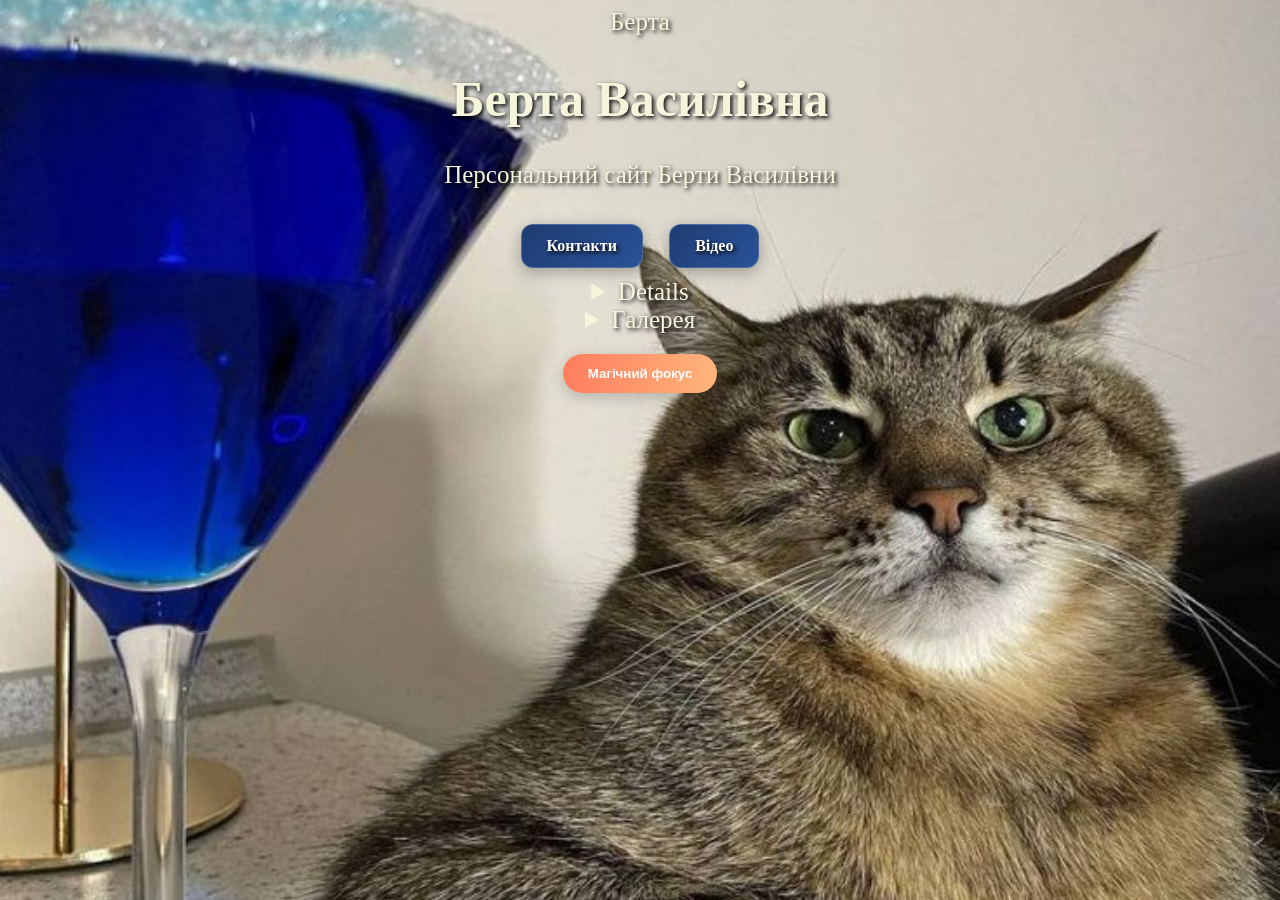
<file: index.html>
<!DOCTYPE html>
<html lang="uk">
    <head>
        <meta charset="UTF-8"
        <title>Берта</title>
<link rel="icon" type="image/svg+xml" href="favicon.svg" />
<link rel="shortcut icon" href="favicon.ico" type="image/x-icon" />
<link rel="apple-touch-icon" sizes="180x180" href="apple-touch-icon.png" />
<link rel="manifest" href="site.webmanifest" />
<link rel="stylesheet" href="style.css">
    </head>
<body style="background-image: url('Berta Photo/C1.jpg'); background-size: cover; background-position: center; background-repeat: no-repeat; background-attachment: fixed; text-align: center; color: beige; text-shadow: 2px 2px 4px #000; font-size: 25px;">
</body>
    <!--Шапка-->
    <header>
        <div id="content">
        <h1 id="top">Берта Василівна</h1>
        <p>Персональний сайт Берти Василівни</p>
    </header>
    <!--Меню-->
<nav style="text-align: center; margin-top: 20px;">
    <a href="pages/contact.html" class="cat-button">Контакти</a>
    <a href="pages/video.html" class="cat-button">Відео</a>
</nav>

    <audio id="berta-sound" src="purr.mp3.mp3"></audio>
     


    <!--Основний контент-->
    <details id="about">
        </summary>Про Берту і як вона стала Василівною</summary>

        <p>
            <b>Берта Василівна</b>
            Народилась В місті Первомайськ Миколаївська облсать. Ще будучи кошеням вона проявляла велику активність до світу та все що її оточує. Одного разу Берта очутилась в квартирі де живе автор цього сайту і з тих пір її життя набрало геть нових барв. 
            Спочатку вона була блохастою та відлякувала людей закислими очима та неприємним запахом, ну і звичайно ходила під три чорти за те що не ходила де треба в туалет, проте це не завадило їй стати повноцінним членом сім'ї. 
            Коли була кошенням, Берта боялась бути сама тому голосно мявкала як той пес недорізаний і сумавала за увагою, звичайно хто ж захоче блохасту кішку на руки брати, але то нюанси. 
            Порода Берти прямовуха шотланка, така поважна персона аж з Шотландії в Первомайськ заскочила. 
            Берта має дуже гарну сіру шерсть, від якої потім пчихають всі сусіди і голуби на балконі
            Коли Берта стала кішечкою, треба було проявити материнський інстинкт тому поїхала до кавалєра на кавалєрку, палко взяла молодого кота в полон та вже через 4 місяці з пузом ходила
            Василівна, мала проблеми з шлунково-кишковим трактом, був короткочасний понос з яким боролися не тільки її співмешканці ай ветеринари
            Про Василівну можна сказати що вона як той кондуктор, якщо в хаті зявляється щось не схоже на щось звичайне, Берта вже сканує ту річ своїми ультратонкими вусами. 
            Хропить Берта як справжній потяг при -40, а коли сниться пташка або муха щей лапами перебирає, немов зараз як схопить то вже не відпустить
            Насправді Берта не дуже тактильна, не любить стригти кігті та купатись, та коли приходить ніч, В Берту всіляється нідзя і всі вже не мають сну, чекають нападу на ногу неприкриту простирадлом
            Василівна вона тому що дуже схожа на свою хазяйку, а як то кажуть тварини схожі на власників
            Берта має упітані форми, любить попоїсти та і їсть вона небагато, якщо не рахувати її активність
        </p>
        <h3>Вороги Берти:</h3>
        <ul>
            <li>Пилосос</li>
            <li>Вода</li>
            <li>Інші кішки</li>
            <li>Гучні звуки</li>
            <li>Собаки</li>
            <li>Мухи</li>
        </ul>
<button class="cat-button"
        onclick="document.getElementById('berta-sound').play(); alert('Мррр... Берта задоволена!')">
        Погладити Берту
</button>
    </details>

    <!--Галерея-->
    <details id="gallery">
    <summary>Галерея</summary>
    <div>
        <img src="Berta Photo/B1.jpg" alt="Балерина-капучіно">
        <p>Балерина-капучіно</p>
    </div>
    <div>
        <img src="Berta Photo/B2.jpg" alt="Берта відпочиває">
        <p>Берта відпочиває</p>
    </div>
    <div>
        <img src="Berta Photo/B3.jpg" alt="Хрещений батько">
        <p>Хрещений батько</p>
    </div>
    <div>
        <img src="Berta Photo/B4.jpg" alt="Фотографія на пспорт">
        <p>Фотографія на паспорт</p>
    </div>
    <div>
        <img src="Berta Photo/B5.jpg" alt="Шок у чистому вигляді">
        <p>Шок у чистому вигляді</p>
    </div>
    <div>
        <img src="Berta Photo/B6.jpg" alt="Спостерігаємо">
        <p>Спостерігаємо</p>
    </div>
    <div>
        <img src="Berta Photo/B7.jpg" alt="Берта відпочиває 2.0">
        <p>Берта відпочиває 2.0</p>
    </div>
    <div>
        <img src="Berta Photo/B8.jpg" alt="Корм закінчився">
        <p>Корм закінчився</p>
    </div>
    </details>
</div>
<button id="magic-btn" 
        style="background: linear-gradient(to right, #ff7e5f, #feb47b); color: white; padding: 12px 25px; border-radius: 30px; cursor: pointer; border: none; font-weight: bold; margin: 20px; box-shadow: 0 4px 15px rgba(0,0,0,0.2); transition: 0.4s;" 
        onclick="
            let content = document.getElementById('content');
            let title = document.querySelector('h1');
            
            if (content.style.display === 'none') {
                content.style.display = 'block';
                document.body.style.backgroundImage = 'url(\'Berta Photo/C1.jpg\')';
                title.style.color = ''; 
                this.innerText = 'Магічний фокус';
            } else {
                content.style.display = 'none';
                document.body.style.backgroundImage = 'url(\'Berta Photo/C2.jpg\')';
                document.body.style.backgroundSize = 'cover';
                title.style.color = 'white'; 
                this.innerText = 'Повернути все назад';
                alert('Тепер ти бачиш справжню Берту!');
            }
        ">
    Магічний фокус
</button>
</file>
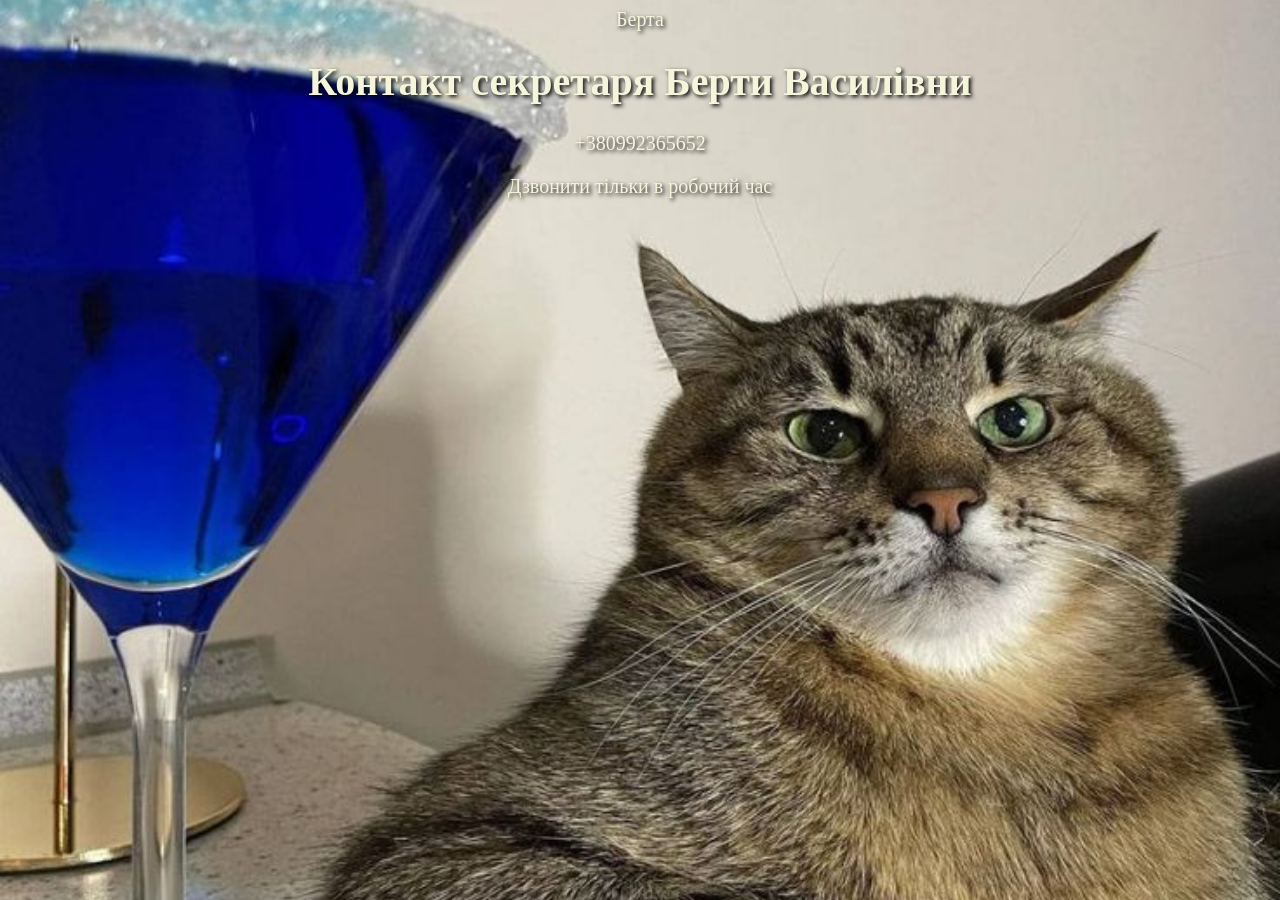
<file: pages/contact.html>
<!DOCTYPE html>
<html lang="uk">
    <head>
        <meta charset="UTF-8"
        <title>Берта</title>
<link rel="icon" type="image/svg+xml" href="favicon.svg" />
<link rel="shortcut icon" href="favicon.ico" type="image/x-icon" />
<link rel="apple-touch-icon" sizes="180x180" href="apple-touch-icon.png" />
<link rel="manifest" href="site.webmanifest" />
    </head>
<body style="background-image: url('../Berta Photo/C1.jpg'); background-size: cover; background-position: center; background-repeat: no-repeat; background-attachment: fixed; text-align: center; color: beige; text-shadow: 2px 2px 4px #000; font-size: 20px;">

</body>
    <!--Шапка-->
    <header>
        <h1>Контакт секретаря Берти Василівни</h1>
        <p>+380992365652</p>
        <p>Дзвонити тільки в робочий час</p>
    </header>
</file>
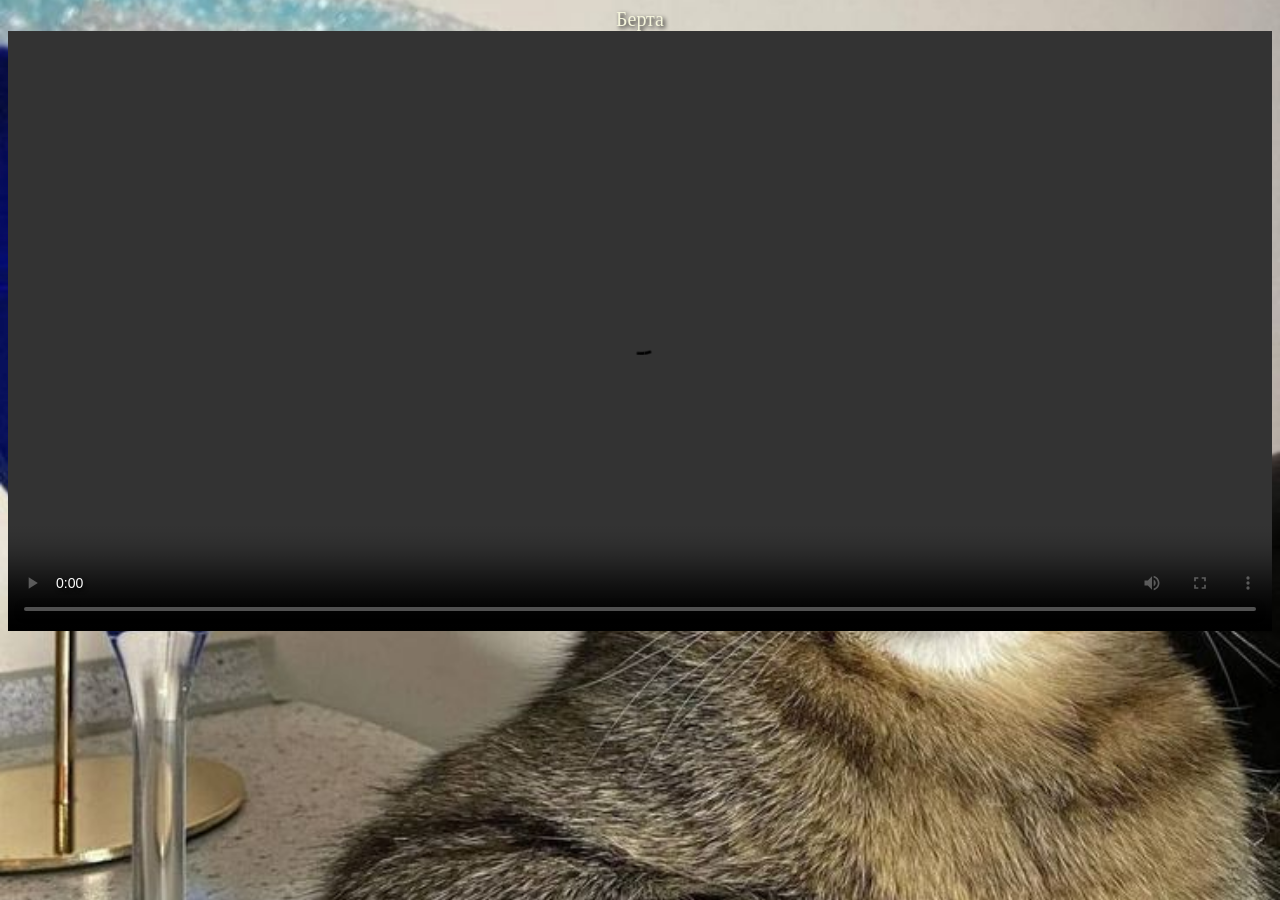
<file: pages/video.html>
<!DOCTYPE html>
<html lang="uk">
    <head>
        <meta charset="UTF-8"
        <title>Берта</title>
<link rel="icon" type="image/svg+xml" href="favicon.svg" />
<link rel="shortcut icon" href="favicon.ico" type="image/x-icon" />
<link rel="apple-touch-icon" sizes="180x180" href="apple-touch-icon.png" />
<link rel="manifest" href="site.webmanifest" />
    </head>
<body style="background-image: url('../Berta Photo/C1.jpg'); background-size: cover; background-position: center; background-repeat: no-repeat; background-attachment: fixed; text-align: center; color: beige; text-shadow: 2px 2px 4px #000; font-size: 20px;">
<video style="width: 100%;" width="800" height="600" controls>
  <source src="../pages/D1.MP4" type="video/mp4">
  Ваш браузер не підтримує відтворення відео.
</body>
</file>
<file: style.css>
.cat-button {
    display: inline-block;
    background: linear-gradient(135deg, #1e3c72 0%, #2a5298 100%);
    border: 1px solid rgba(255, 255, 255, 0.2);
    color: white !important; 
    padding: 12px 25px;
    margin: 10px; 
    text-align: center;
    text-decoration: none; 
    font-size: 16px;
    font-weight: bold;
    border-radius: 12px;
    transition: all 0.3s ease;
    box-shadow: 0 4px 15px rgba(0, 0, 0, 0.3);
}

.cat-button:hover {
    transform: translateY(-3px);
    background: linear-gradient(135deg, #2a5298 0%, #1e3c72 100%);
    box-shadow: 0 6px 20px rgba(0, 0, 0, 0.4);
}
</file>
